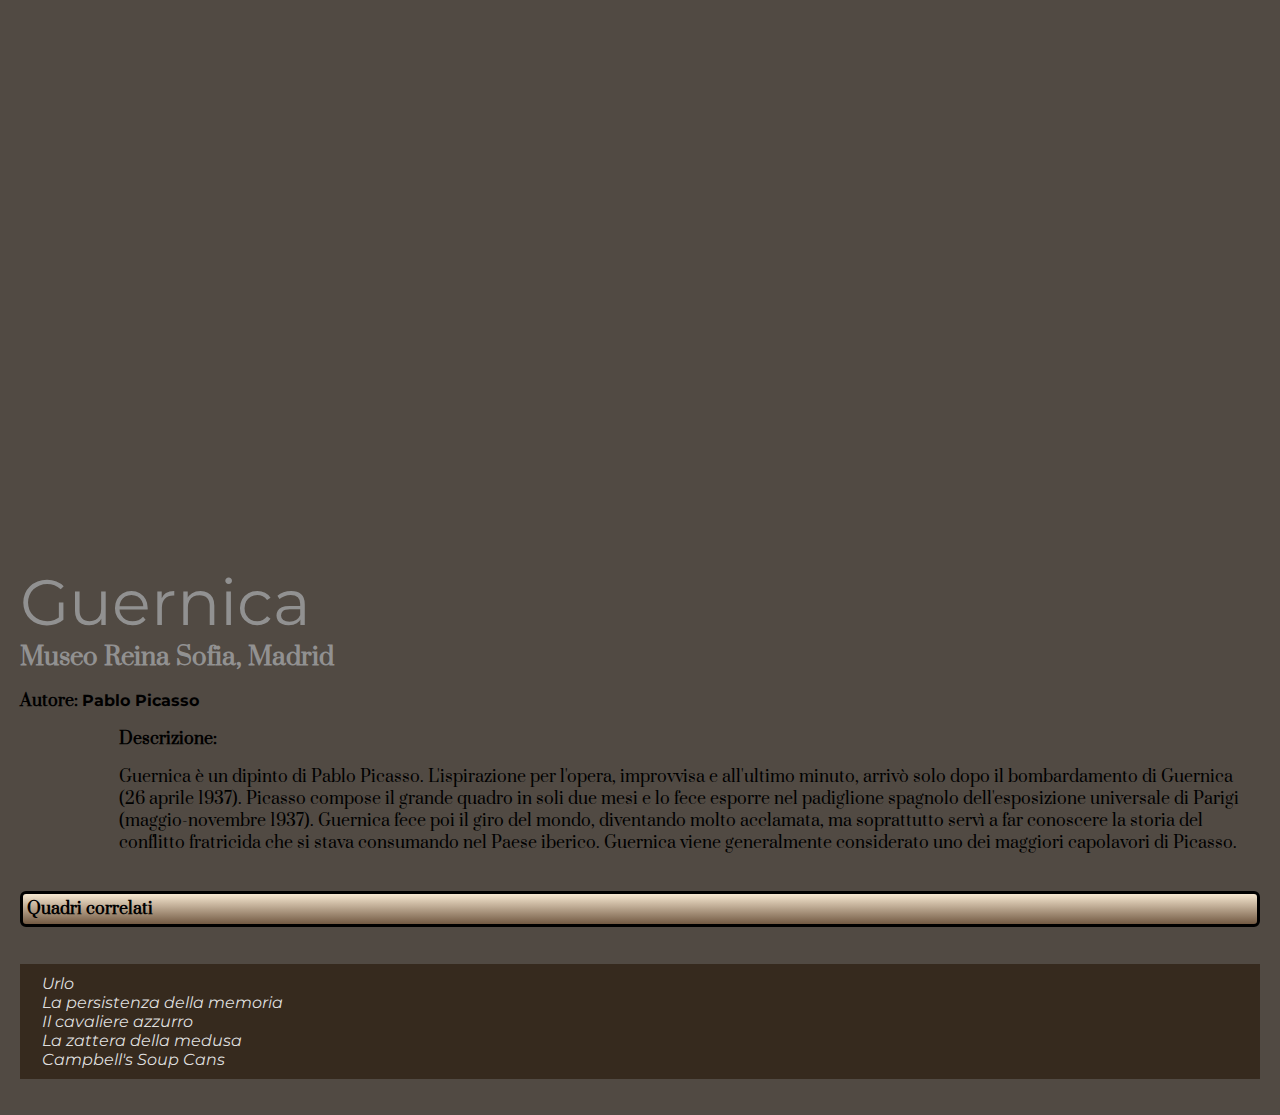
<file: Challenge_CSS/index.html>
<!DOCTYPE html>
<html lang="en">
<head>
    <meta charset="UTF-8">
    <meta name="viewport" content="width=device-width, initial-scale=1.0">
    <link rel="preconnect" href="https://fonts.googleapis.com">
    <link rel="preconnect" href="https://fonts.gstatic.com" crossorigin>
    <link href="https://fonts.googleapis.com/css2?family=Montserrat:ital,wght@0,100..900;1,100..900&family=Prata&display=swap" rel="stylesheet">
    <link rel="stylesheet" href="style.css">
<style>    
    .image-container{
        background-image: url(https://upload.wikimedia.org/wikipedia/commons/6/6f/Mural_del_Gernika.jpg);
        background-repeat: no-repeat;
       
    }
        </style>

    <title>Index</title>

</head>
   
<body class="prata-regular">
   
    <div class="main-section" style="background-color: #2a2119d0;">
        
        <div style="height: 500px;"class="image-container" > 
        
        </div>

        <h1> <a href="https://it.wikipedia.org/wiki/Guernica_(Picasso)" style="color: rgb(145, 145, 145);"> Guernica  </a> </h1>        
            <h3 style="color: rgb(145, 145, 145);"> Museo Reina Sofia, Madrid</h3>
       
       
        <div>    
            <p style="font-weight: bold;"> Autore: <a href="https://it.wikipedia.org/wiki/Pablo_Picasso">
                <span class="autore">Pablo Picasso</span>
                </a> 
            </p>
            
            
            
            <p class="descrizione" style= "font-weight: bold;">Descrizione:</p> 
            
            
            <p class="descrizione">
                Guernica è un dipinto di Pablo Picasso. L'ispirazione per l'opera, improvvisa e all'ultimo minuto,
                arrivò solo dopo il bombardamento di Guernica (26 aprile 1937). 
                Picasso compose il grande quadro in soli due mesi 
                e lo fece esporre nel padiglione spagnolo dell'esposizione universale
                di Parigi (maggio-novembre 1937). Guernica fece poi il giro del mondo,
                diventando molto acclamata, ma soprattutto servì a far conoscere 
                la storia del conflitto fratricida che si stava consumando nel Paese iberico.
                Guernica viene generalmente considerato uno dei maggiori capolavori di Picasso.</p>
          
            <h6 class="quadri-correlati" style=" background: linear-gradient(#f6e7d0, #735a43);">Quadri correlati</h6>
            <ul class="lista-quadri">
                <a href="urlo.html"><li class="quadri-in-lista">Urlo</li></a>
                <a href="memoria.html"><li class="quadri-in-lista">La persistenza della memoria</li></a>
                <a href="azzurro.html"><li class="quadri-in-lista">Il cavaliere azzurro</li></a>
                <a href="zattera.html"><li class="quadri-in-lista">La zattera della medusa</li></a>
                <a href="campbell.html"><li class="quadri-in-lista">Campbell's Soup Cans</li></a>
           
            </ul>
        </div>
    </div>
</body>
</html>
</file>
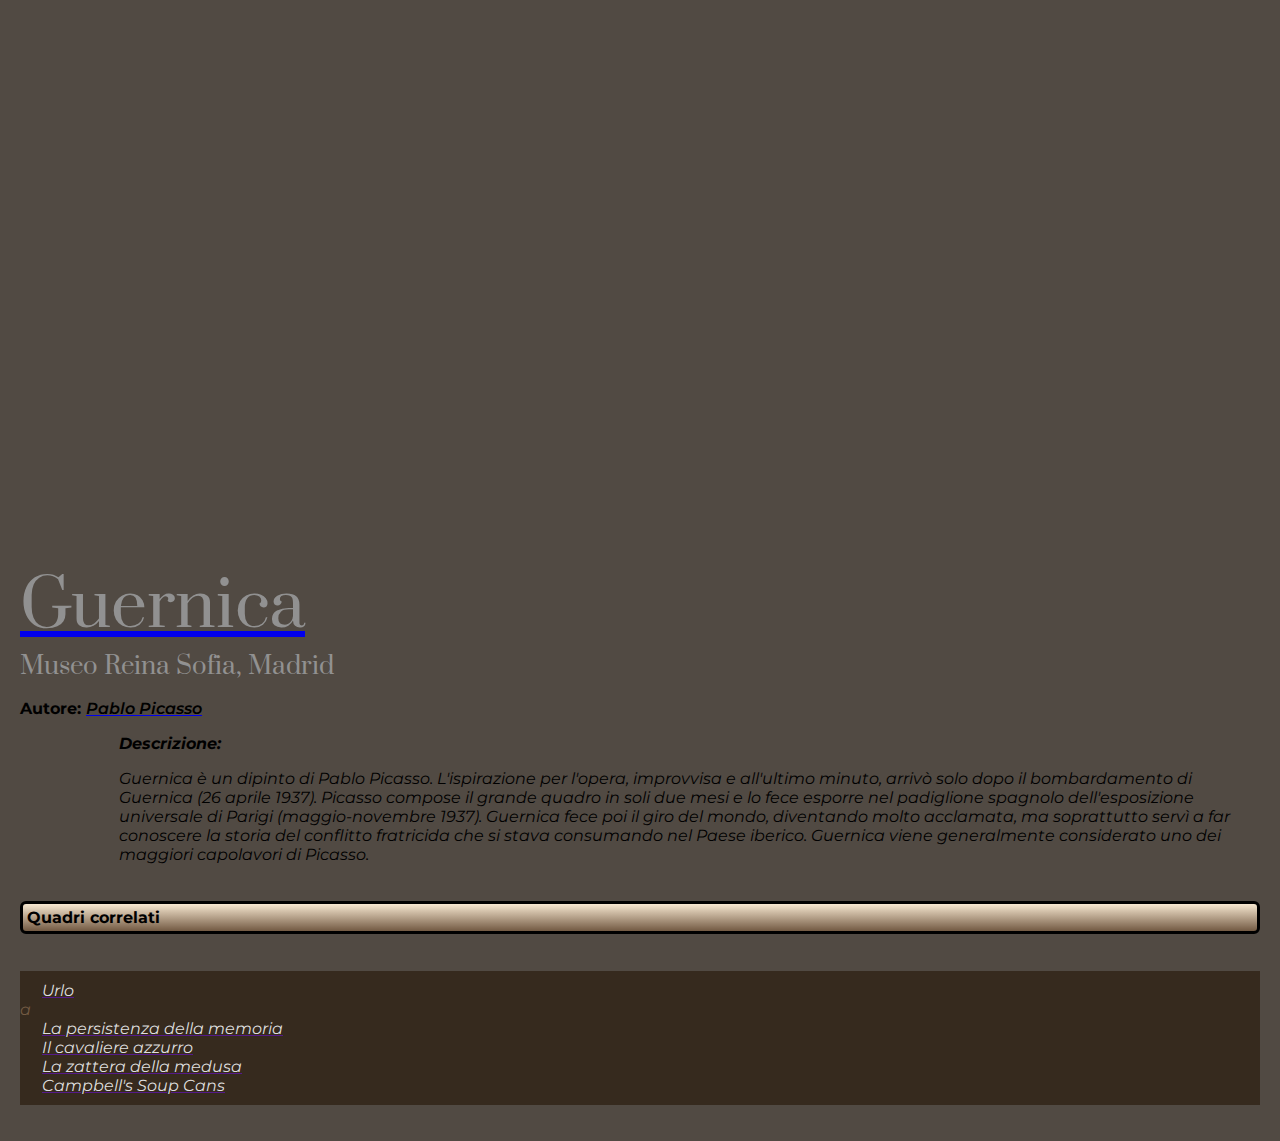
<file: Index/index.html>
<!DOCTYPE html>
<html lang="en">
<head>
    <meta charset="UTF-8">
    <meta name="viewport" content="width=device-width, initial-scale=1.0">
    <link rel="preconnect" href="https://fonts.googleapis.com">
    <link rel="preconnect" href="https://fonts.gstatic.com" crossorigin>
    <link href="https://fonts.googleapis.com/css2?family=Montserrat:ital,wght@0,100..900;1,100..900&family=Prata&display=swap" rel="stylesheet">
    <link rel="stylesheet" href="style.css">
<style>    
    .image-container{
        background-image: url(https://upload.wikimedia.org/wikipedia/commons/6/6f/Mural_del_Gernika.jpg);
        background-repeat: no-repeat;
       
    }
    
        </style>

    <title>Index</title>

</head>
   
<body class="montserrat-Bold">
   
    <div class="main-section" style="background-color: #2a2119d0;">
        
        <div style="height: 500px;"class="image-container" > 
        
        </div>

        <a href="https://it.wikipedia.org/wiki/Guernica_(Picasso)"><h1 class="prata-regular" style="font-size: 64px;color: rgb(145, 145, 145);">   Guernica </h1></a>           
            <h3 class="prata-regular" style="font-size: 24px; margin-top: 0;color: rgb(145, 145, 145);"> Museo Reina Sofia, Madrid</h3>
       
       
        <div>    
            <p style="font-weight: bold;" >Autore: <a href="https://it.wikipedia.org/wiki/Pablo_Picasso"><span style="font-weight: 600;font-style: oblique; color: black;">Pablo Picasso</a></span> </p>
            <p class="descrizione" style= "font-weight: bold;">Descrizione:</p> 
            <p class="descrizione">
                Guernica è un dipinto di Pablo Picasso. L'ispirazione per l'opera, improvvisa e all'ultimo minuto,
                arrivò solo dopo il bombardamento di Guernica (26 aprile 1937). 
                Picasso compose il grande quadro in soli due mesi 
                e lo fece esporre nel padiglione spagnolo dell'esposizione universale
                di Parigi (maggio-novembre 1937). Guernica fece poi il giro del mondo,
                diventando molto acclamata, ma soprattutto servì a far conoscere 
                la storia del conflitto fratricida che si stava consumando nel Paese iberico.
                Guernica viene generalmente considerato uno dei maggiori capolavori di Picasso.</p>
          
            <h6 class="quadri-correlati" style=" background: linear-gradient(#f6e7d0, #735a43);">Quadri correlati</h6>
            <ul class="lista-quadri">
                <a href=""><li class="quadri-in-lista">Urlo</li></a>a
                <a href=""><li class="quadri-in-lista">La persistenza della memoria</li></a>
                <a href=""><li class="quadri-in-lista">Il cavaliere azzurro</li></a>
                <a href=""><li class="quadri-in-lista">La zattera della medusa</li></a>
                <a href=""><li class="quadri-in-lista">Campbell's Soup Cans</li></a>
           
            </ul>
        </div>
    </div>
</body>
</html>
</file>
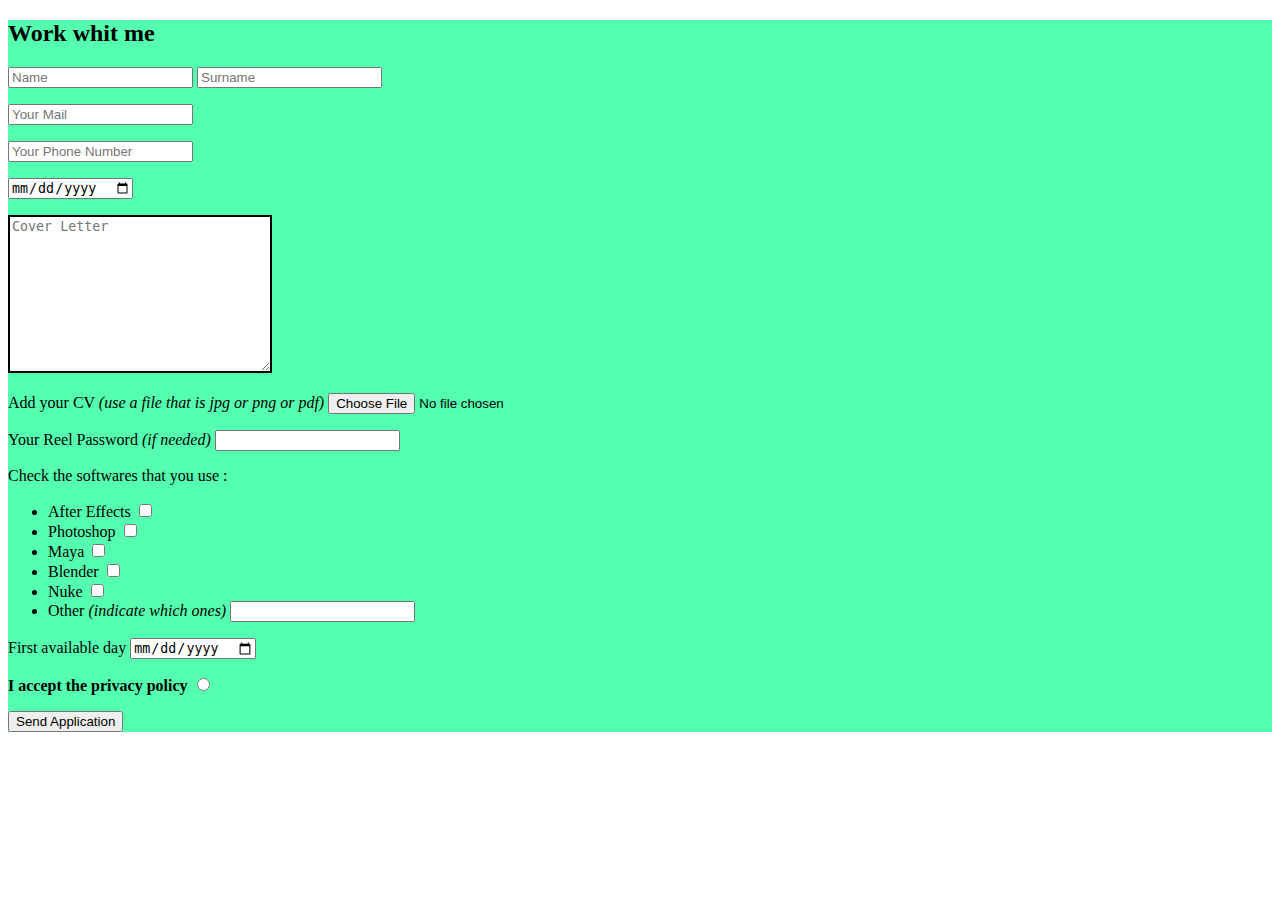
<file: input.html>
<!DOCTYPE html>
<html lang="en">
<head>
    <meta charset="UTF-8">
    <meta name="viewport" content="width=device-width, initial-scale=1.0">
    <title>Input</title>
</head>
<body>
    <div style="background-color: rgb(85, 255, 176);">
        <h2> Work whit me</h2>
        <form onsubmit="alert('application successfully sent ')">
        <p><input type="text" placeholder="Name"> 
          <input type="text" placeholder="Surname"> </p>
        <p><input type="email" placeholder="Your Mail"> </p>
        <p><input type="number" placeholder="Your Phone Number"> </p>
        <p><input type="date" placeholder="Your Birthday"> </p>
        <textarea placeholder="Cover Letter" cols="30" rows="10" style="border: 2px solid;"></textarea>
        <p> Add your CV <span style="font-style: oblique;"> (use a file that is jpg or png or pdf)</span> <input type="file" accept=".jpg,.png,.pdf"> </p> 
        <p> Your Reel Password <span style="font-style: oblique;"> (if needed) </span> <input type="password"> </p> 
        <p> Check the softwares that you use :
          <ul>
            <li> After Effects <input type="checkbox"></li>
            <li> Photoshop <input type="checkbox"></li>
            <li> Maya <input type="checkbox"></li>
            <li> Blender <input type="checkbox"></li>
            <li> Nuke <input type="checkbox"></li>
            <li> Other <span style="font-style: oblique;"> (indicate which ones) </span> <input type="text"></li>
          </ul> 
        </p>
        <p> First available day <input type="date"> </p> 
        <p style="font-weight: bold;"> I accept the privacy policy <input type="radio"> </p> 
        <button type="submit">Send Application</button>
      </form>
       </div>
</body>
</html>
</file>
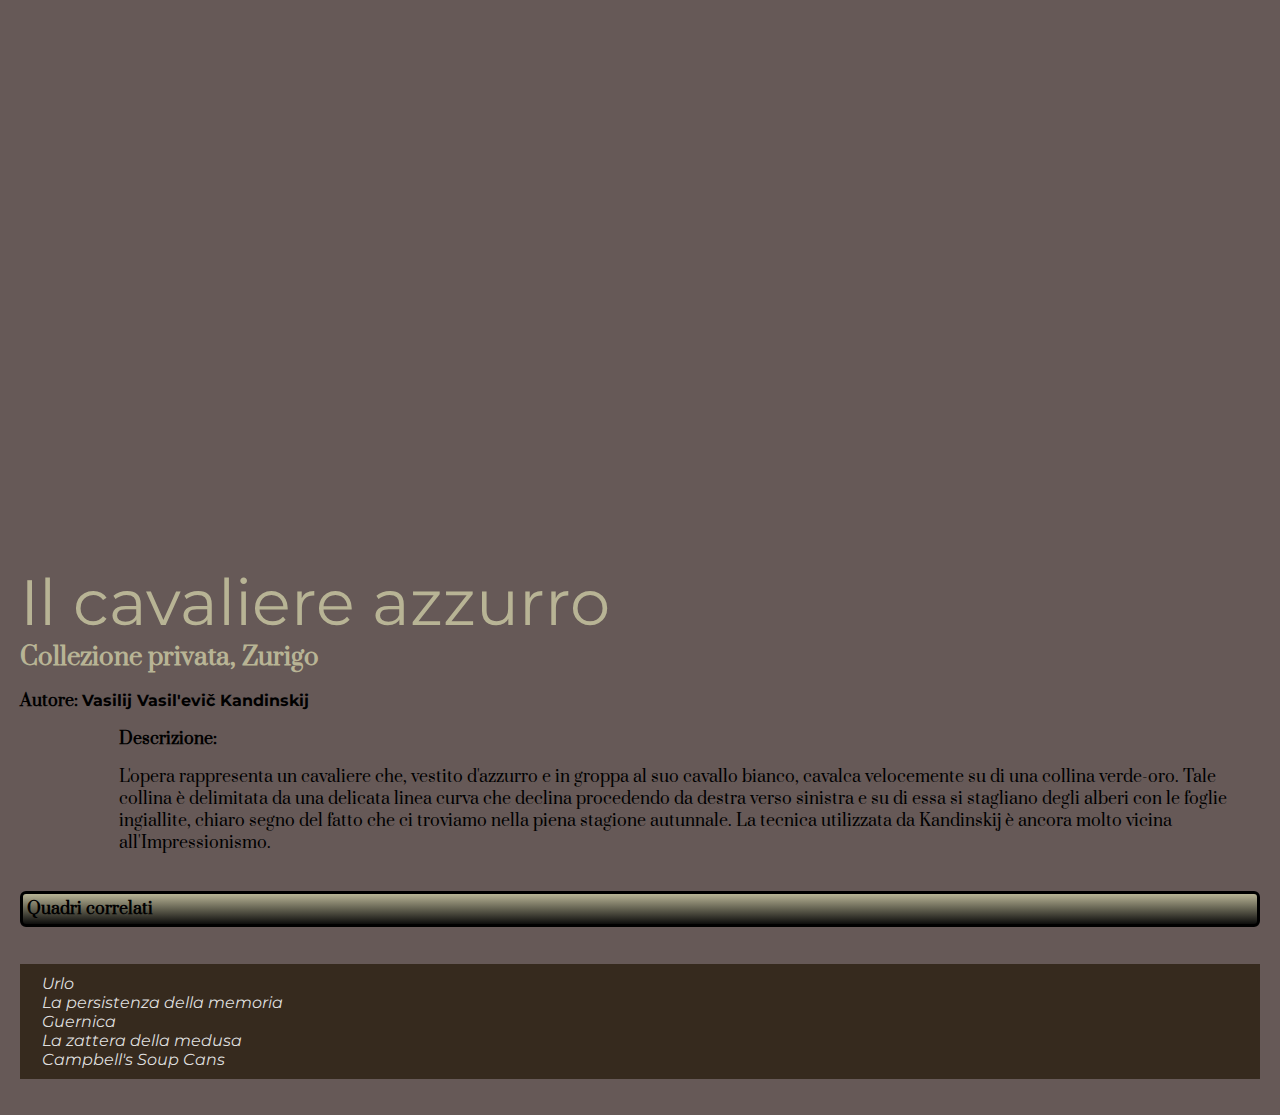
<file: Challenge_CSS/azzurro.html>
<!DOCTYPE html>
<html lang="en">
<head>
    <meta charset="UTF-8">
    <meta name="viewport" content="width=device-width, initial-scale=1.0">
    <link rel="preconnect" href="https://fonts.googleapis.com">
    <link rel="preconnect" href="https://fonts.gstatic.com" crossorigin>
    <link href="https://fonts.googleapis.com/css2?family=Montserrat:ital,wght@0,100..900;1,100..900&family=Prata&display=swap" rel="stylesheet">
    <link rel="stylesheet" href="style.css">
<style>    
    .image-container{
        background-image: url(https://upload.wikimedia.org/wikipedia/commons/7/7b/Wassily_Kandinsky%2C_1903%2C_The_Blue_Rider_%28Der_Blaue_Reiter%29%2C_oil_on_canvas%2C_52.1_x_54.6_cm%2C_Stiftung_Sammlung_E.G._B%C3%BChrle%2C_Zurich.jpg);
        background-repeat: no-repeat;
       background-size: 500px;
    }
        </style>

    <title>Cavaliere</title>

</head>
   
<body class="prata-regular">
   
    <div class="main-section" style="background-color: #271512b5;">
        
        <div style="height: 500px;"class="image-container" > 
        
        </div>

        <h1> <a href="https://it.wikipedia.org/wiki/Il_cavaliere_azzurro_(Kandinskij)" style="color: #b8b495;"> Il cavaliere azzurro  </a> </h1>        
            <h3 style="color: #b8b495;"> Collezione privata, Zurigo</h3>
       
       
        <div>    
            <p style="font-weight: bold;"> Autore: <a href="https://it.wikipedia.org/wiki/Vasilij_Vasil%27evi%C4%8D_Kandinskij">
                <span class="autore">Vasilij Vasil'evič Kandinskij</span>
                </a> 
            </p>
            
            <p class="descrizione" style= "font-weight: bold;">Descrizione:</p>   
            <p class="descrizione">
            L'opera rappresenta un cavaliere che, vestito d'azzurro e in groppa al suo cavallo bianco,
            cavalca velocemente su di una collina verde-oro.
            Tale collina è delimitata da una delicata linea curva che declina procedendo 
            da destra verso sinistra e su di essa si stagliano degli alberi con le foglie ingiallite, 
            chiaro segno del fatto che ci troviamo nella piena stagione autunnale.
            La tecnica utilizzata da Kandinskij è ancora molto vicina all'Impressionismo.</p>
          
            <h6 class="quadri-correlati" style=" background: linear-gradient(#b8b495, #0d0d0c);">Quadri correlati</h6>
            <ul class="lista-quadri">
                <a href="urlo.html"><li class="quadri-in-lista">Urlo</li></a>
                <a href="memoria.html"><li class="quadri-in-lista">La persistenza della memoria</li></a>
                <a href="guernica.html"><li class="quadri-in-lista">Guernica</li></a>
                <a href="zattera.html"><li class="quadri-in-lista">La zattera della medusa</li></a>
                <a href="campbell.html"><li class="quadri-in-lista">Campbell's Soup Cans</li></a>
           
            </ul>
        </div>
    </div>
</body>
</html>
</file>
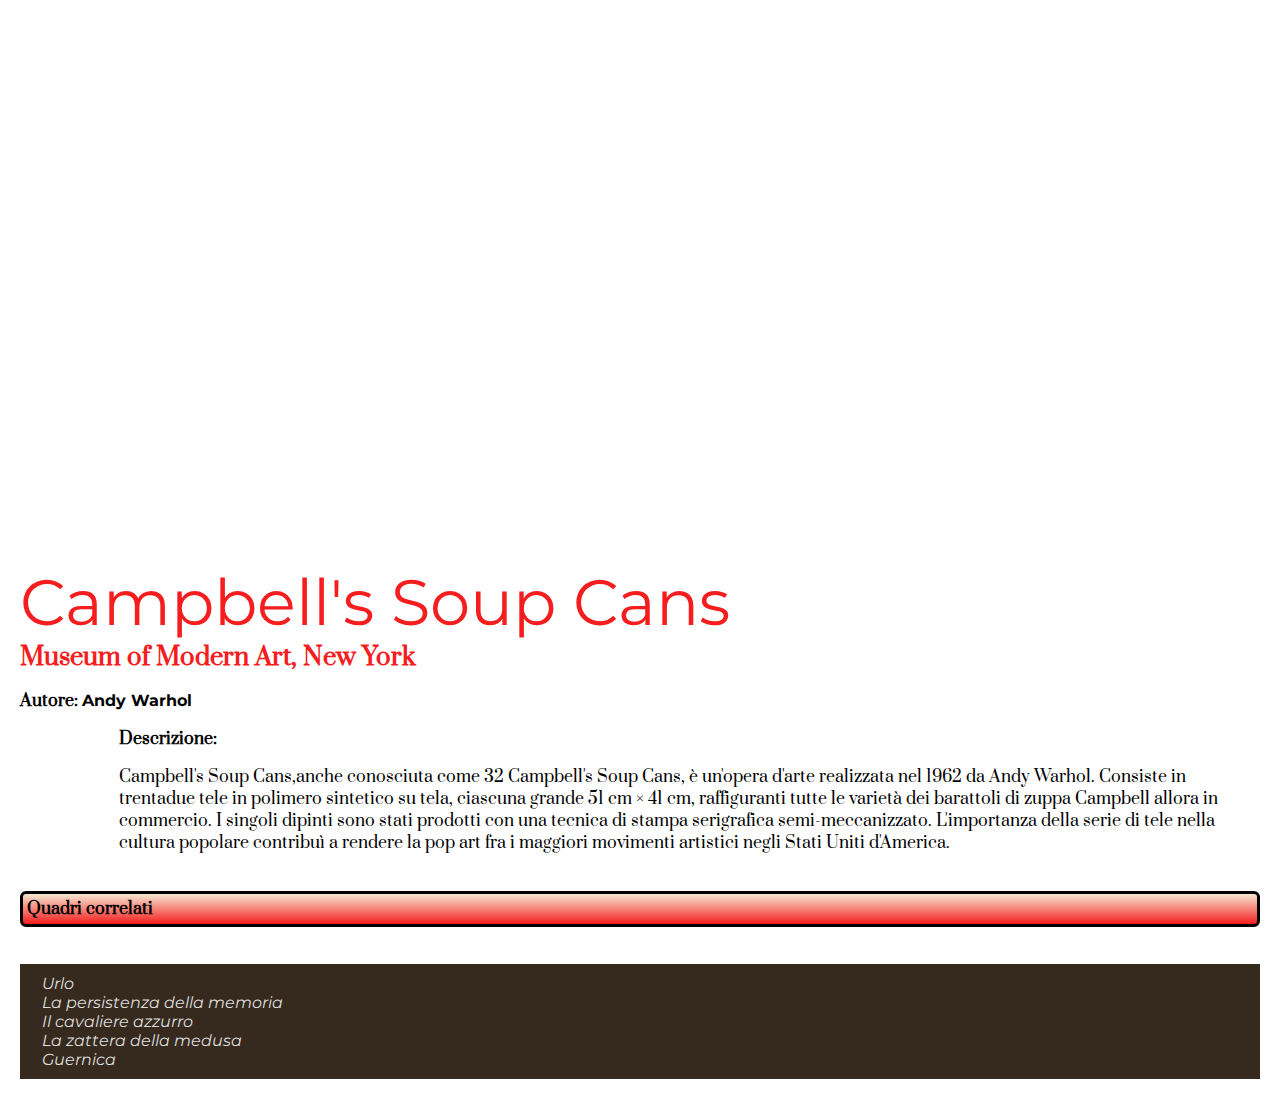
<file: Challenge_CSS/campbell.html>
<!DOCTYPE html>
<html lang="en">
<head>
    <meta charset="UTF-8">
    <meta name="viewport" content="width=device-width, initial-scale=1.0">
    <link rel="preconnect" href="https://fonts.googleapis.com">
    <link rel="preconnect" href="https://fonts.gstatic.com" crossorigin>
    <link href="https://fonts.googleapis.com/css2?family=Montserrat:ital,wght@0,100..900;1,100..900&family=Prata&display=swap" rel="stylesheet">
    <link rel="stylesheet" href="style.css">
<style>    
    .image-container{
        background-image: url(https://images.capitoliumart.com/auction-images/15/4152.jpg);
        background-repeat: no-repeat;
        background-size: 300px;
       
    }
        </style>

    <title>Campbell</title>

</head>
   
<body class="prata-regular">
   
    <div class="main-section" style="background-color: #ffffffd0;">
        
        <div style="height: 500px;"class="image-container" > 
        
        </div>

        <h1> <a href="https://it.wikipedia.org/wiki/Campbell%27s_Soup_Cans" style="color: #f51d1e;"> Campbell's Soup Cans  </a> </h1>        
            <h3 style="color: #f51d1e;"> Museum of Modern Art, New York</h3>
       
       
        <div>    
            <p style="font-weight: bold;"> Autore: <a href="https://it.wikipedia.org/wiki/Andy_Warhol">
                <span class="autore">Andy Warhol</span>
                </a> 
            </p>
            
            
            
            <p class="descrizione" style= "font-weight: bold;">Descrizione:</p> 
            
            
            <p class="descrizione">
                Campbell's Soup Cans,anche conosciuta come 32 Campbell's Soup Cans,
                è un'opera d'arte realizzata nel 1962 da Andy Warhol. 
                Consiste in trentadue tele in polimero sintetico su tela, ciascuna grande 51 cm × 41 cm, 
                raffiguranti tutte le varietà dei barattoli di zuppa Campbell allora in commercio.
                I singoli dipinti sono stati prodotti con una tecnica di stampa serigrafica semi-meccanizzato.
                L'importanza della serie di tele nella cultura popolare contribuì a rendere la pop art fra 
                i maggiori movimenti artistici negli Stati Uniti d'America.</p>
          
            <h6 class="quadri-correlati" style=" background: linear-gradient(#f6e7d0, #f51d1e);">Quadri correlati</h6>
            <ul class="lista-quadri">
                <a href="urlo.html"><li class="quadri-in-lista">Urlo</li></a>
                <a href="memoria.html"><li class="quadri-in-lista">La persistenza della memoria</li></a>
                <a href="azzurro.html"><li class="quadri-in-lista">Il cavaliere azzurro</li></a>
                <a href="zattera.html"><li class="quadri-in-lista">La zattera della medusa</li></a>
                <a href="guernica.html"><li class="quadri-in-lista">Guernica</li></a>
           
            </ul>
        </div>
    </div>
</body>
</html>
</file>
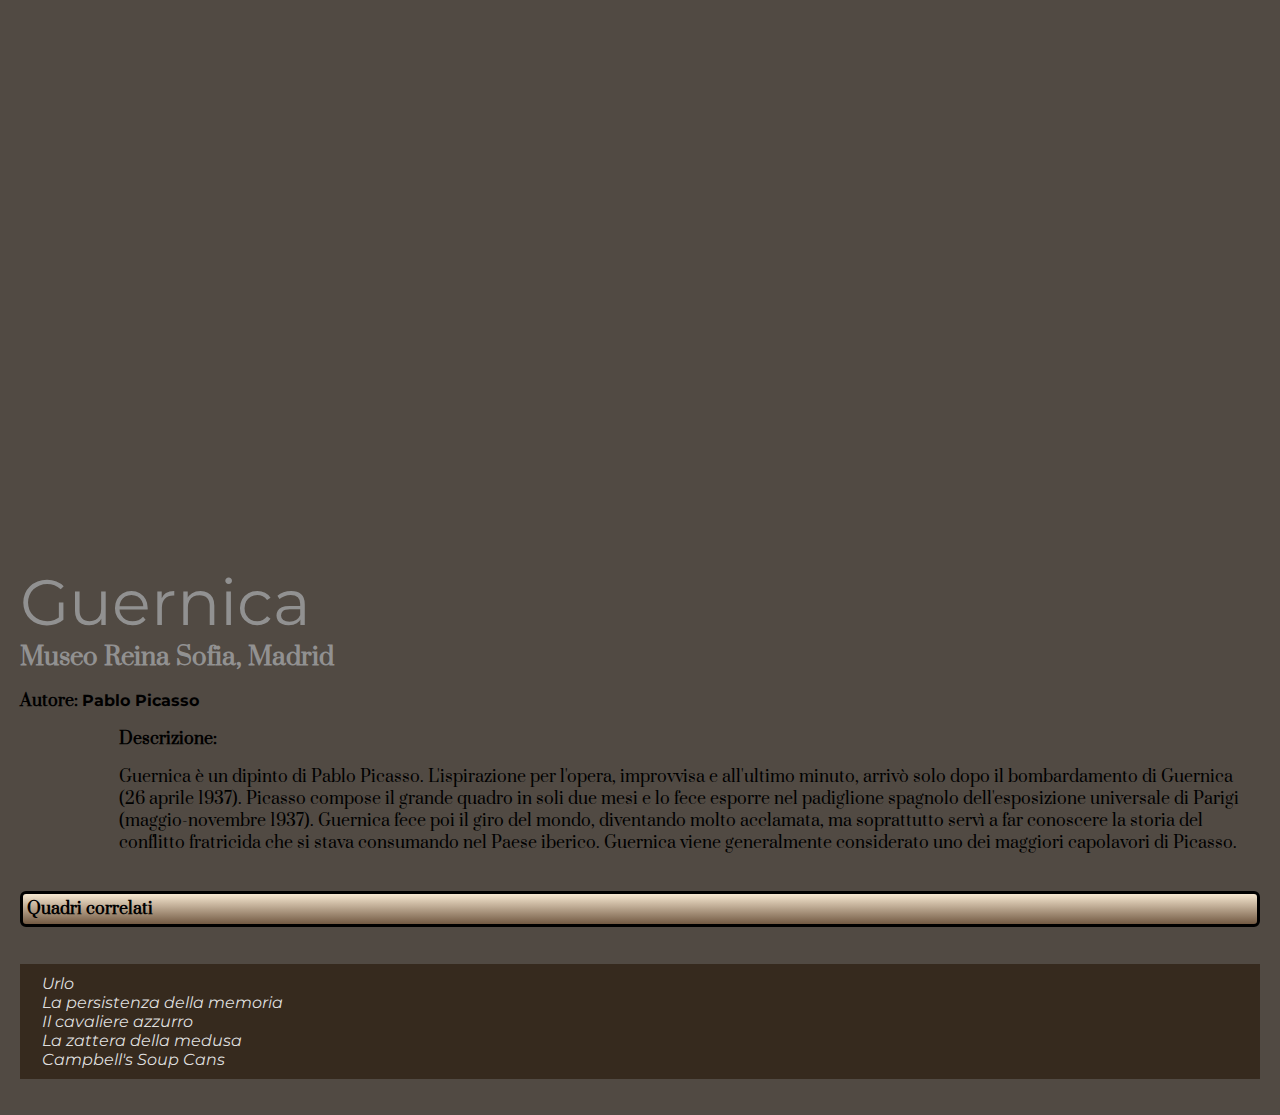
<file: Challenge_CSS/guernica.html>
<!DOCTYPE html>
<html lang="en">
<head>
    <meta charset="UTF-8">
    <meta name="viewport" content="width=device-width, initial-scale=1.0">
    <link rel="preconnect" href="https://fonts.googleapis.com">
    <link rel="preconnect" href="https://fonts.gstatic.com" crossorigin>
    <link href="https://fonts.googleapis.com/css2?family=Montserrat:ital,wght@0,100..900;1,100..900&family=Prata&display=swap" rel="stylesheet">
    <link rel="stylesheet" href="style.css">
<style>    
    .image-container{
        background-image: url(https://upload.wikimedia.org/wikipedia/commons/6/6f/Mural_del_Gernika.jpg);
        background-repeat: no-repeat;
       
    }
        </style>

    <title>Guernica</title>

</head>
   
<body class="prata-regular">
   
    <div class="main-section" style="background-color: #2a2119d0;">
        
        <div style="height: 500px;"class="image-container" > 
        
        </div>

        <h1> <a href="https://it.wikipedia.org/wiki/Guernica_(Picasso)" style="color: rgb(145, 145, 145);"> Guernica  </a> </h1>        
            <h3 style="color: rgb(145, 145, 145);"> Museo Reina Sofia, Madrid</h3>
       
       
        <div>    
            <p style="font-weight: bold;"> Autore: <a href="https://it.wikipedia.org/wiki/Pablo_Picasso">
                <span class="autore">Pablo Picasso</span>
                </a> 
            </p>
            
            
            
            <p class="descrizione" style= "font-weight: bold;">Descrizione:</p> 
            
            
            <p class="descrizione">
                Guernica è un dipinto di Pablo Picasso. L'ispirazione per l'opera, improvvisa e all'ultimo minuto,
                arrivò solo dopo il bombardamento di Guernica (26 aprile 1937). 
                Picasso compose il grande quadro in soli due mesi 
                e lo fece esporre nel padiglione spagnolo dell'esposizione universale
                di Parigi (maggio-novembre 1937). Guernica fece poi il giro del mondo,
                diventando molto acclamata, ma soprattutto servì a far conoscere 
                la storia del conflitto fratricida che si stava consumando nel Paese iberico.
                Guernica viene generalmente considerato uno dei maggiori capolavori di Picasso.</p>
          
            <h6 class="quadri-correlati" style=" background: linear-gradient(#f6e7d0, #735a43);">Quadri correlati</h6>
            <ul class="lista-quadri">
                <a href="urlo.html"><li class="quadri-in-lista">Urlo</li></a>
                <a href="memoria.html"><li class="quadri-in-lista">La persistenza della memoria</li></a>
                <a href="azzurro.html"><li class="quadri-in-lista">Il cavaliere azzurro</li></a>
                <a href="zattera.html"><li class="quadri-in-lista">La zattera della medusa</li></a>
                <a href="campbell.html"><li class="quadri-in-lista">Campbell's Soup Cans</li></a>
           
            </ul>
        </div>
    </div>
</body>
</html>
</file>
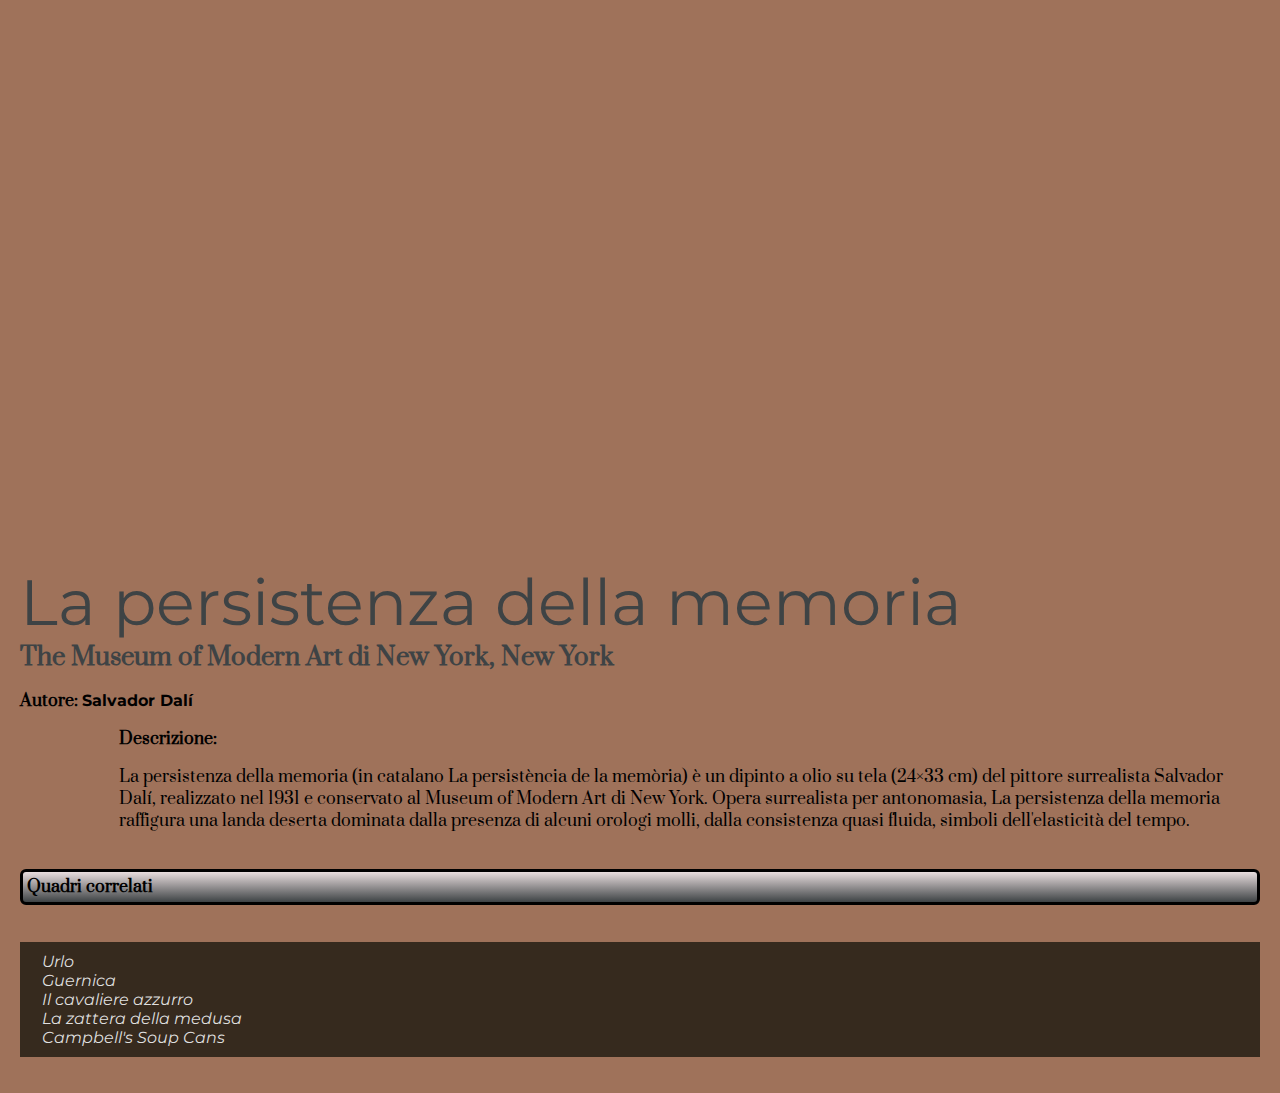
<file: Challenge_CSS/memoria.html>
<!DOCTYPE html>
<html lang="en">
<head>
    <meta charset="UTF-8">
    <meta name="viewport" content="width=device-width, initial-scale=1.0">
    <link rel="preconnect" href="https://fonts.googleapis.com">
    <link rel="preconnect" href="https://fonts.gstatic.com" crossorigin>
    <link href="https://fonts.googleapis.com/css2?family=Montserrat:ital,wght@0,100..900;1,100..900&family=Prata&display=swap" rel="stylesheet">
    <link rel="stylesheet" href="style.css">
<style>    
    .image-container{
        background-image: url(https://i0.wp.com/blog.artsper.com/wp-content/uploads/2022/02/Blog-Headline-Image-2.png?fit=1200%2C675&ssl=1);
        background-repeat: no-repeat;
        background-size: 800px;
       
    }
        </style>

    <title>Memoria</title>

</head>
   
<body class="prata-regular">
   
    <div class="main-section" style="background-color: #8b5639d4;">
        
        <div style="height: 500px;"class="image-container" > 
        
        </div>

        <h1> <a href="https://it.wikipedia.org/wiki/La_persistenza_della_memoria" style="color: rgb(62 67 69);"> La persistenza della memoria  </a> </h1>        
            <h3 style="color: rgb(62 67 69);"> The Museum of Modern Art di New York, New York</h3>
       
       
        <div>    
            <p style="font-weight: bold;"> Autore: <a href="https://it.wikipedia.org/wiki/Pablo_Picasso">
                <span class="autore">Salvador Dalí</span>
                </a> 
            </p>
            
            
            
            <p class="descrizione" style= "font-weight: bold;">Descrizione:</p> 
            
            
            <p class="descrizione">
                La persistenza della memoria (in catalano La persistència de la memòria) 
                è un dipinto a olio su tela (24×33 cm) del pittore surrealista Salvador Dalí, 
                realizzato nel 1931 e conservato al Museum of Modern Art di New York.
                Opera surrealista per antonomasia,
                La persistenza della memoria raffigura una landa deserta dominata dalla presenza di alcuni orologi molli,
                dalla consistenza quasi fluida, simboli dell'elasticità del tempo.</p>
          
            <h6 class="quadri-correlati" style=" background: linear-gradient(#e8ddde, #3e4345);">Quadri correlati</h6>
            <ul class="lista-quadri">
                <a href="urlo.html"><li class="quadri-in-lista">Urlo</li></a>
                <a href="guernica.html"><li class="quadri-in-lista">Guernica</li></a>
                <a href="azzurro.html"><li class="quadri-in-lista">Il cavaliere azzurro</li></a>
                <a href="zattera.html"><li class="quadri-in-lista">La zattera della medusa</li></a>
                <a href="campbell.html"><li class="quadri-in-lista">Campbell's Soup Cans</li></a>
           
            </ul>
        </div>
    </div>
</body>
</html>
</file>
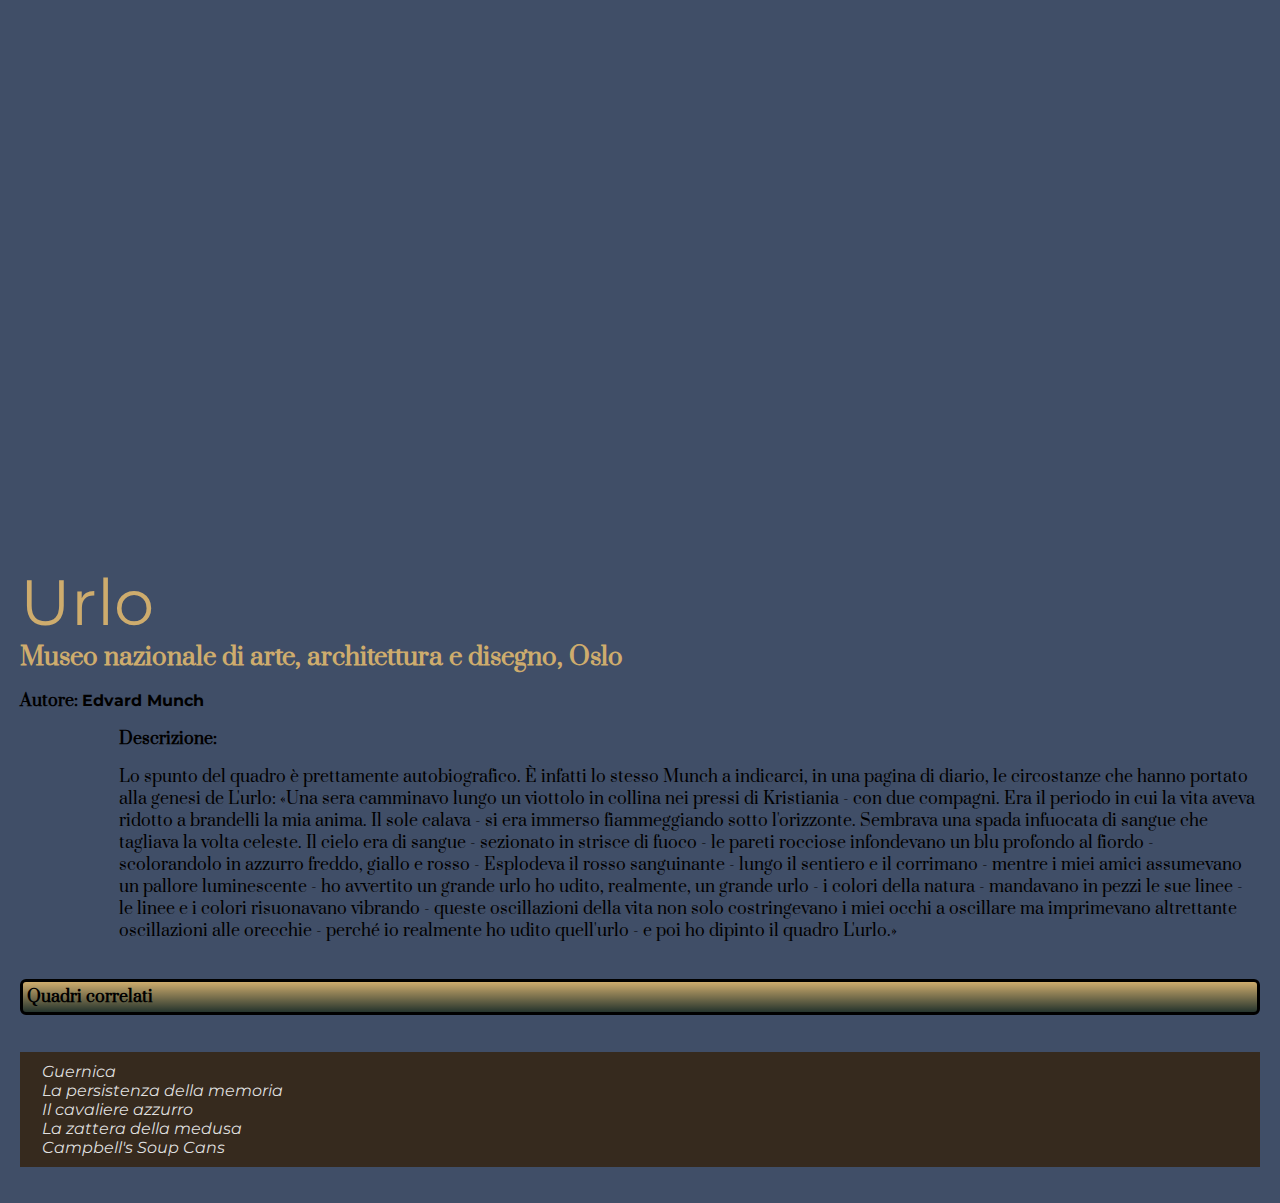
<file: Challenge_CSS/urlo.html>
<!DOCTYPE html>
<html lang="en">
<head>
    <meta charset="UTF-8">
    <meta name="viewport" content="width=device-width, initial-scale=1.0">
    <link rel="preconnect" href="https://fonts.googleapis.com">
    <link rel="preconnect" href="https://fonts.gstatic.com" crossorigin>
    <link href="https://fonts.googleapis.com/css2?family=Montserrat:ital,wght@0,100..900;1,100..900&family=Prata&display=swap" rel="stylesheet">
    <link rel="stylesheet" href="style.css">
<style>    
    .image-container{
        background-image: url(https://www.ispc.cnr.it/wp-content/uploads/2020/05/Cult-stories-Edvard-Munch-The-Scream-painting-art-modern-man-anxiety-Norway-uai-1200x800.jpg);
        background-repeat: no-repeat;
        background-size: 800px;
       
    }
        </style>

    <title>Urlo</title>

</head>
   
<body class="prata-regular">
   
    <div class="main-section" style="background-color: #263552e0;">
        
        <div style="height: 500px;"class="image-container" > 
        
        </div>

        <h1> <a href="https://it.wikipedia.org/wiki/L%27urlo" style="color: rgb(206 172 109);"> Urlo  </a> </h1>        
            <h3 style="color: rgb(206 172 109);"> Museo nazionale di arte, architettura e disegno, Oslo</h3>
       
       
        <div>    
            <p style="font-weight: bold;"> Autore: <a href="hhttps://it.wikipedia.org/wiki/Edvard_Munch">
                <span class="autore">Edvard Munch</span>
                </a> 
            </p>
            
            
            
            <p class="descrizione" style= "font-weight: bold;">Descrizione:</p> 
            
            
            <p class="descrizione">
                Lo spunto del quadro è prettamente autobiografico. 
                È infatti lo stesso Munch a indicarci, in una pagina di diario, 
                le circostanze che hanno portato alla genesi de L'urlo:
                «Una sera camminavo lungo un viottolo in collina nei pressi di Kristiania - con due compagni. 
                Era il periodo in cui la vita aveva ridotto a brandelli la mia anima.
                Il sole calava - si era immerso fiammeggiando sotto l'orizzonte. 
                Sembrava una spada infuocata di sangue che tagliava la volta celeste.
                Il cielo era di sangue - sezionato in strisce di fuoco - 
                le pareti rocciose infondevano un blu profondo al fiordo - 
                scolorandolo in azzurro freddo, giallo e rosso - Esplodeva il rosso sanguinante - 
                lungo il sentiero e il corrimano - mentre i miei amici assumevano un pallore luminescente - 
                ho avvertito un grande urlo ho udito, realmente, un grande urlo - i colori della natura - 
                mandavano in pezzi le sue linee - le linee e i colori risuonavano vibrando - 
                queste oscillazioni della vita non solo costringevano i miei occhi a oscillare 
                ma imprimevano altrettante oscillazioni alle orecchie - perché io realmente 
                ho udito quell'urlo - e poi ho dipinto il quadro L'urlo.»</p>
          
            <h6 class="quadri-correlati" style=" background: linear-gradient(#ceac6d, #25342d);">Quadri correlati</h6>
            <ul class="lista-quadri">
                <a href="guernica.html"><li class="quadri-in-lista">Guernica</li></a>
                <a href="memoria.html"><li class="quadri-in-lista">La persistenza della memoria</li></a>
                <a href="azzurro.html"><li class="quadri-in-lista">Il cavaliere azzurro</li></a>
                <a href="zattera.html"><li class="quadri-in-lista">La zattera della medusa</li></a>
                <a href="campbell.html"><li class="quadri-in-lista">Campbell's Soup Cans</li></a>
           
            </ul>
        </div>
    </div>
</body>
</html>
</file>
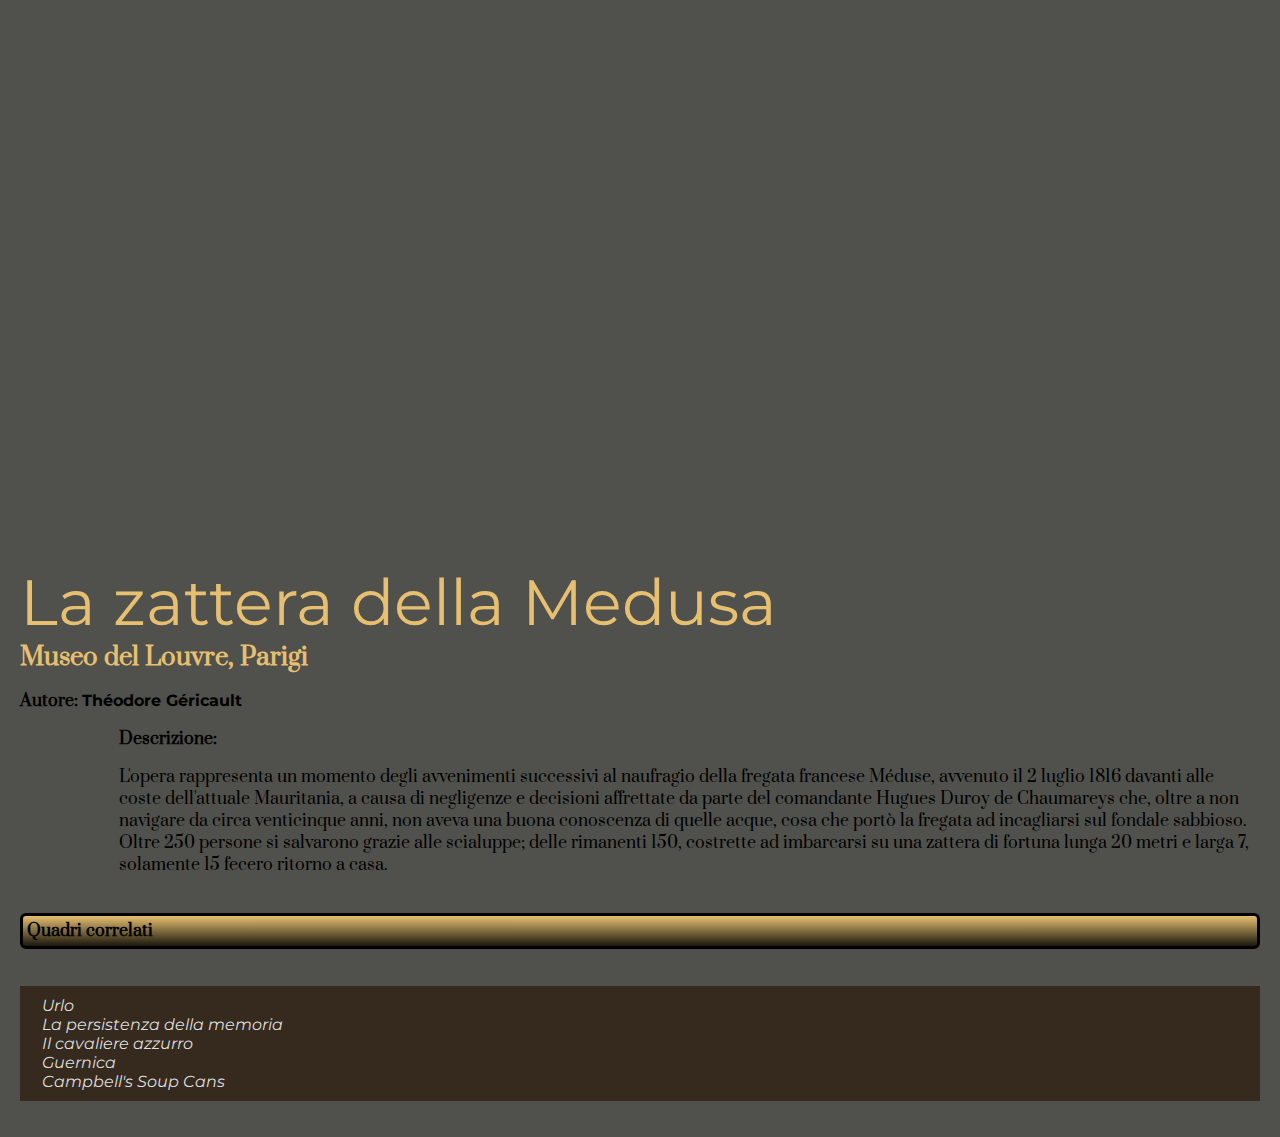
<file: Challenge_CSS/zattera.html>
<!DOCTYPE html>
<html lang="en">
<head>
    <meta charset="UTF-8">
    <meta name="viewport" content="width=device-width, initial-scale=1.0">
    <link rel="preconnect" href="https://fonts.googleapis.com">
    <link rel="preconnect" href="https://fonts.gstatic.com" crossorigin>
    <link href="https://fonts.googleapis.com/css2?family=Montserrat:ital,wght@0,100..900;1,100..900&family=Prata&display=swap" rel="stylesheet">
    <link rel="stylesheet" href="style.css">
<style>    
    .image-container{
        background-image: url(https://upload.wikimedia.org/wikipedia/commons/1/15/JEAN_LOUIS_TH%C3%89ODORE_G%C3%89RICAULT_-_La_Balsa_de_la_Medusa_%28Museo_del_Louvre%2C_1818-19%29.jpg);
        background-repeat: no-repeat;
        background-size: 700px;
       
    }
        </style>

    <title>Zattera</title>

</head>
   
<body class="prata-regular">
   
    <div class="main-section" style="background-color: #0f1109ba;">
        
        <div style="height: 500px;"class="image-container" > 
        
        </div>

        <h1> <a href="https://it.wikipedia.org/wiki/La_zattera_della_Medusa" style="color: #e6bf70;"> La zattera della Medusa
        </a> </h1>        
            <h3 style="color: #e6bf70;"> Museo del Louvre, Parigi</h3>
       
       
        <div>    
            <p style="font-weight: bold;"> Autore: <a href="https://it.wikipedia.org/wiki/Th%C3%A9odore_G%C3%A9ricault">
                <span class="autore">Théodore Géricault</span>
                </a> 
            </p>
            
            
            
            <p class="descrizione" style= "font-weight: bold;">Descrizione:</p> 
            
            
            <p class="descrizione">
                L'opera rappresenta un momento degli avvenimenti 
                successivi al naufragio della fregata francese Méduse, 
                avvenuto il 2 luglio 1816 davanti alle coste dell'attuale Mauritania, 
                a causa di negligenze e decisioni affrettate da parte del 
                comandante Hugues Duroy de Chaumareys che, oltre a non navigare da circa venticinque anni, 
                non aveva una buona conoscenza di quelle acque, cosa che portò 
                la fregata ad incagliarsi sul fondale sabbioso. Oltre 250 persone si salvarono grazie alle scialuppe; 
                delle rimanenti 150, costrette ad imbarcarsi su una zattera di fortuna lunga 20 metri e larga 7,
                solamente 15 fecero ritorno a casa.</p>
          
            <h6 class="quadri-correlati" style=" background: linear-gradient(#e6bf70, #19170d);">Quadri correlati</h6>
            <ul class="lista-quadri">
                <a href="urlo.html"><li class="quadri-in-lista">Urlo</li></a>
                <a href="memoria.html"><li class="quadri-in-lista">La persistenza della memoria</li></a>
                <a href="azzurro.html"><li class="quadri-in-lista">Il cavaliere azzurro</li></a>
                <a href="guernica.html"><li class="quadri-in-lista">Guernica</li></a>
                <a href="campbell.html"><li class="quadri-in-lista">Campbell's Soup Cans</li></a>
           
            </ul>
        </div>
    </div>
</body>
</html>
</file>
<file: Challenge_CSS/style.css>
body{
        margin: 0;
        }

h1 {
        margin-bottom: 0;
        font-family: "Montserrat", sans-serif;
        font-size: 64px;
        font-weight: normal;
        }

h3 {
        margin-bottom: 0;
        font-size: 24px; 
        margin-top: 0;
        }                

a:link {
        text-decoration: none;
        } 

 a:hover {
        text-decoration: none;
        font-weight: bolder;
        }

.main-section {
        padding: 20px;
        }

.autore { 
        color: black;
        font-family: "Montserrat", sans-serif;
        }

.quadri-correlati{
            border: black, solid, 3px;
            border-radius: 6px;
            padding: 4px;
            font-size: 100%;
        }
        


.lista-quadri{padding-left: 0;
                padding-top: 10px;
                padding-bottom: 10px;
                list-style: none;
                color: #735a43;
                background-color: #362a1e;
                font-style: oblique;
                }

.quadri-in-lista{ padding-top: 6;
                padding-bottom: 6;
                padding-left: 22px;
                border-bottom: 1px;
                color: #dfdfdf;
                text-decoration: none;
                font-family: "Montserrat", sans-serif;
                }

 .descrizione{
                font-family: "Prata", serif;
                font-weight:400;
                font-style: normal;
                padding-left: 8%;
                }

.prata-regular {
    font-family: "Prata", serif;
    font-weight: 400;
    font-style: normal;
            }
</file>
<file: Index/style.css>
h1{margin-bottom: 0;}
h3{margin-bottom: 0;}
body{margin: 0;}

.main-section {
        padding: 20px;
        }

.quadri-correlati{
            border: black, solid, 3px;
            border-radius: 6px;
            padding: 4px;
            font-size: 100%;
        }
        


.lista-quadri{padding-left: 0;
                padding-top: 10px;
                padding-bottom: 10px;
                list-style: none;
                color: #735a43;
                background-color: #362a1e;
                font-style: oblique;
                }

.quadri-in-lista{ padding-top: 6;
                padding-bottom: 6;
                padding-left: 22px;
                border-bottom: 1px;
                color: #dfdfdf;
                text-decoration: none;
                }

 .descrizione{
                 font-family: "Montserrat", sans-serif;
                font-weight:400;
                font-style: italic;
                padding-left: 8%;
                }

.prata-regular {
    font-family: "Prata", serif;
    font-weight: 400;
    font-style: normal;
            }

.montserrat-Bold {
font-family: "Montserrat", sans-serif;
font-weight: 400;
font-style: normal;
}
</file>
